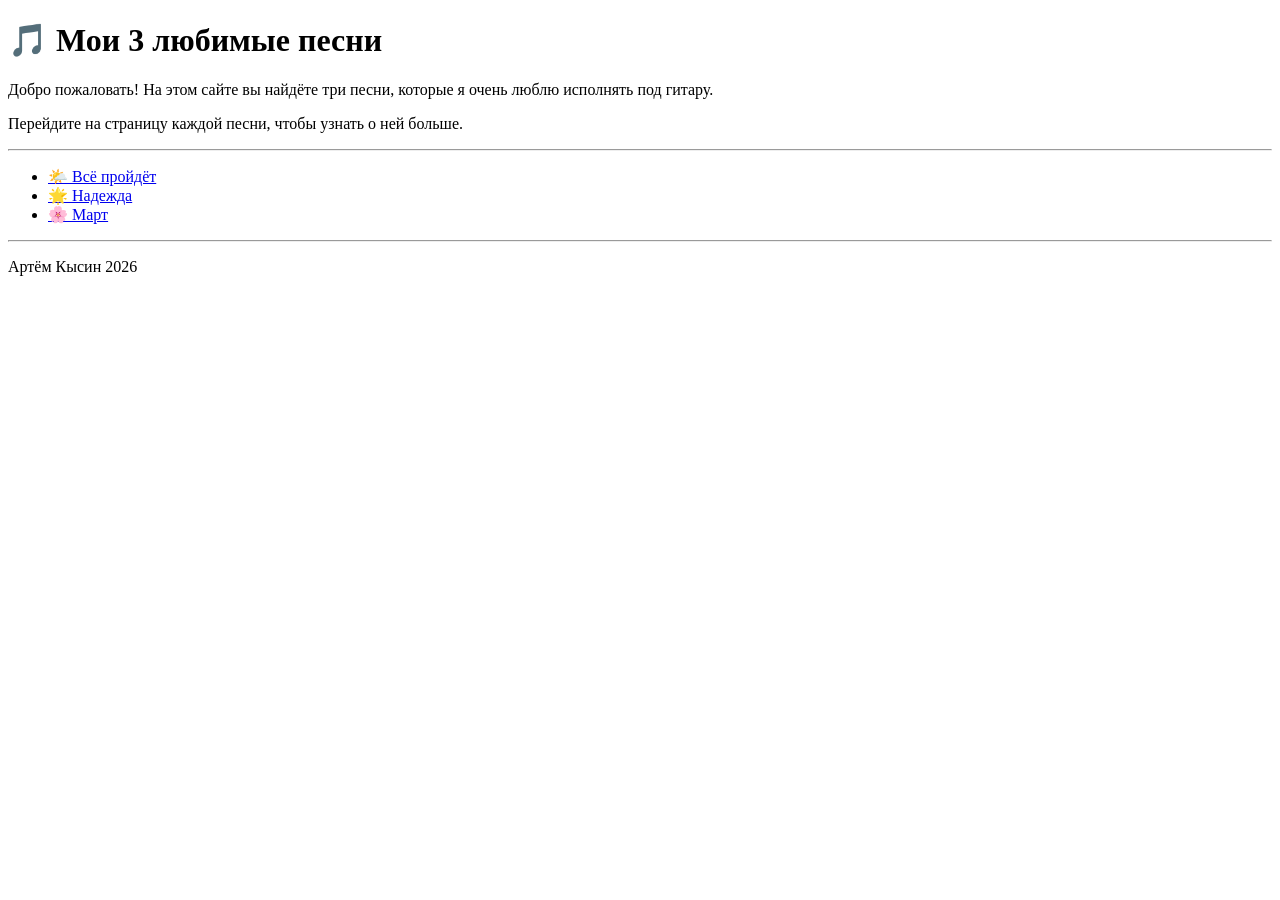
<file: index.html>
<!DOCTYPE html>
<html lang="ru">
<head>
    <meta charset="UTF-8">

    <title>3 любимые песни</title>
</head>
<body>

    <h1>🎵 Мои 3 любимые песни</h1>
    <p>Добро пожаловать! На этом сайте вы найдёте три песни, которые я очень люблю исполнять под гитару.</p>
    <p>Перейдите на страницу каждой песни, чтобы узнать о ней больше.</p>

    <hr>

    <ul>
        <li><a href="vse-proydet.html">🌤️ Всё пройдёт</a></li>
        <li><a href="nadezhda.html">🌟 Надежда</a></li>
        <li><a href="mart.html">🌸 Март</a></li>
    </ul>

    <hr>
    <footer>
        <p>Артём Кысин 2026</p>
    </footer>

    </body>
</html>
</file>
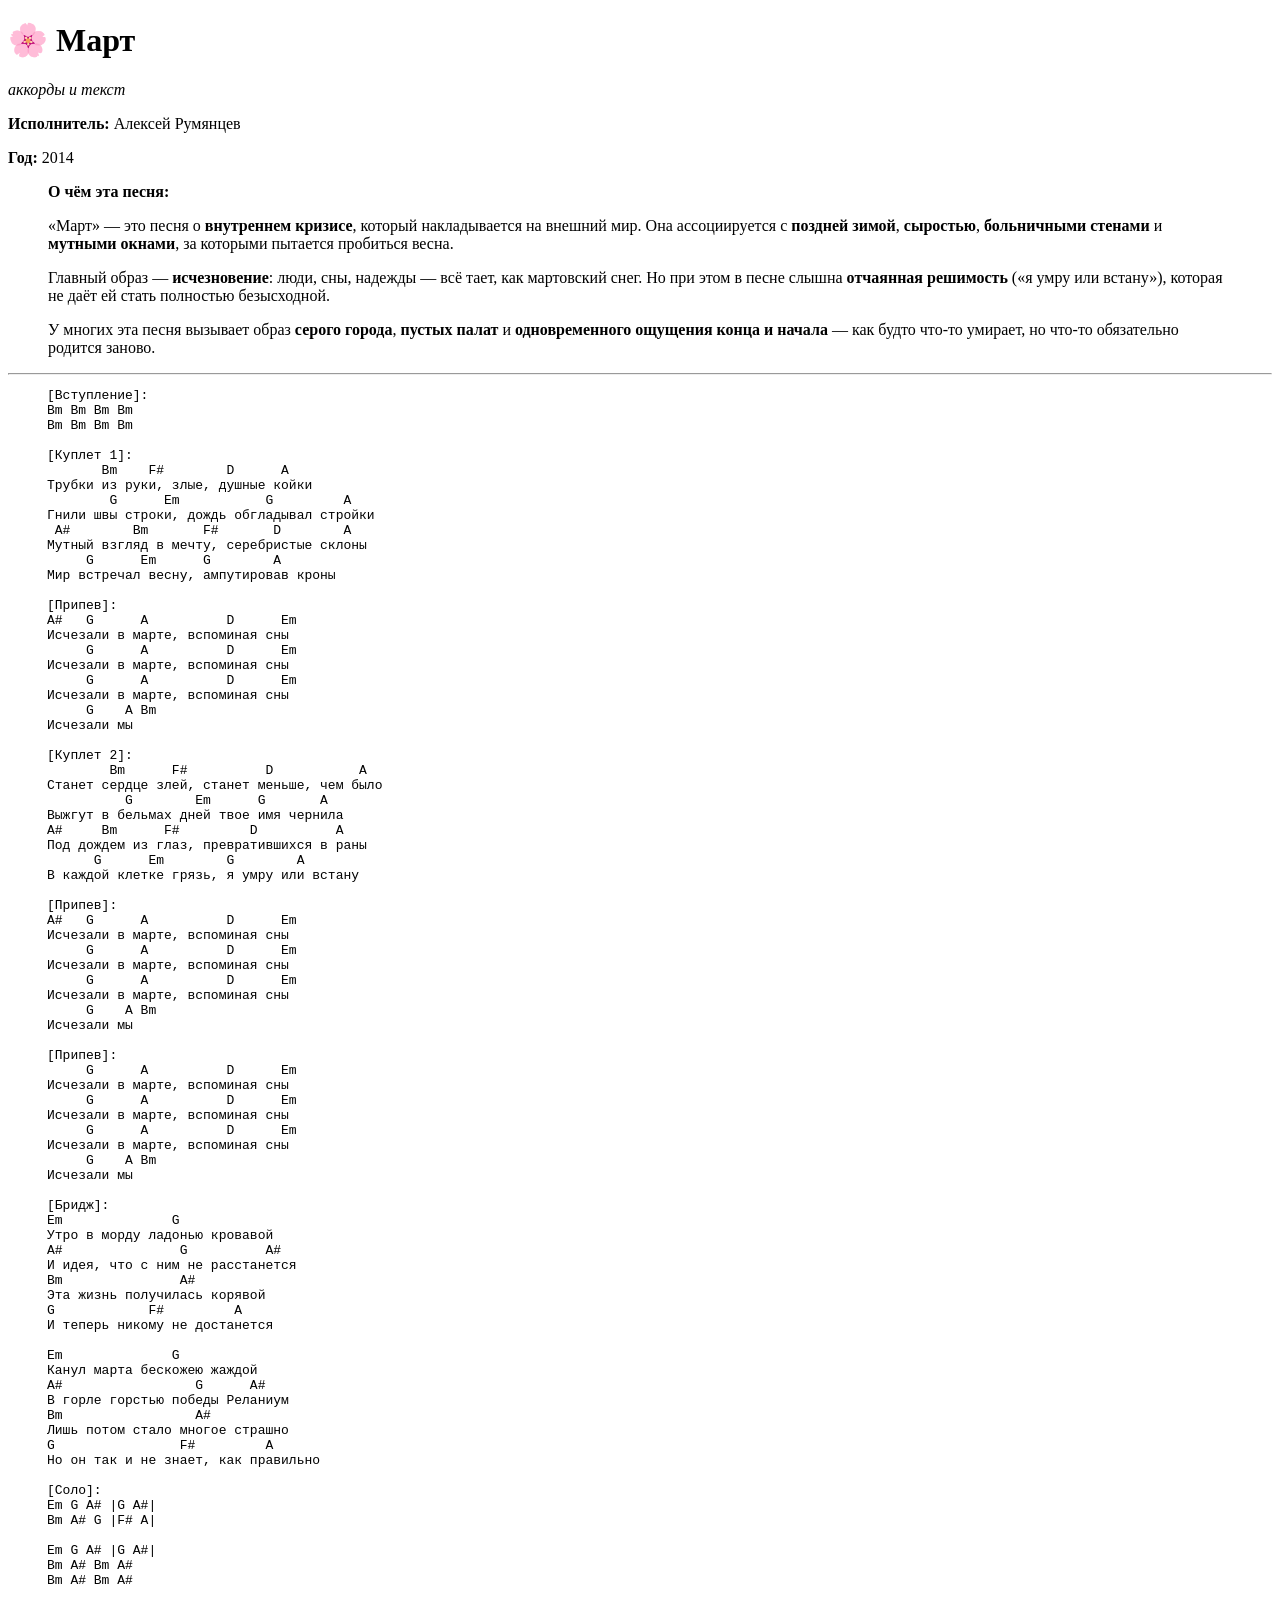
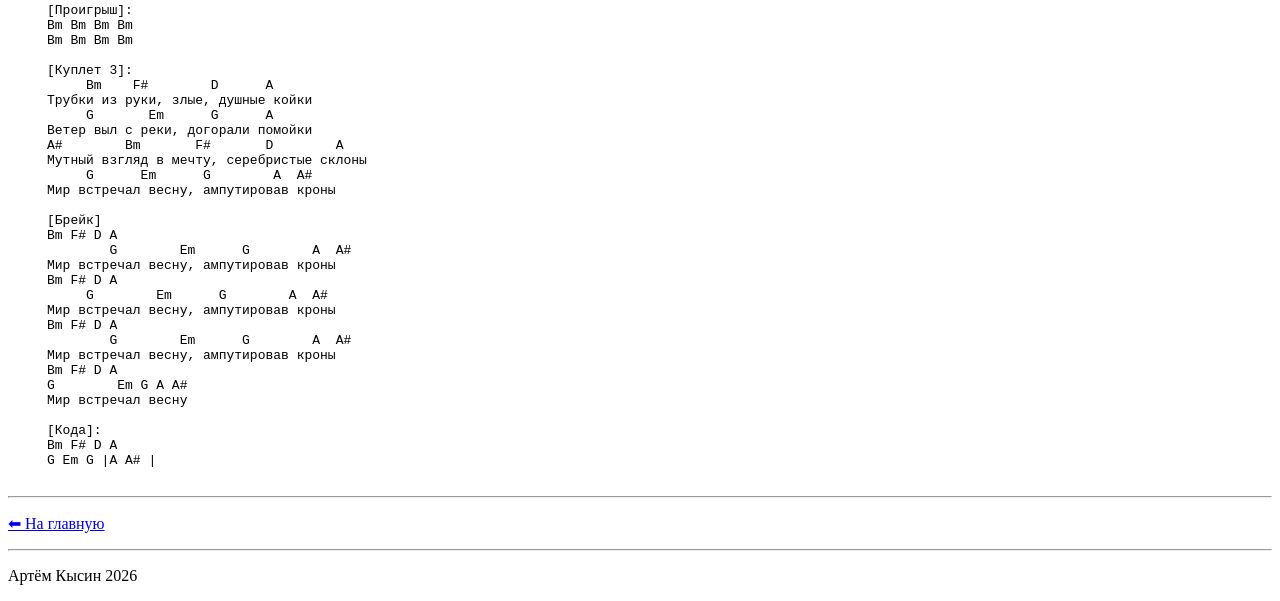
<file: mart.html>
<!DOCTYPE html>
<html lang="ru">
<head>
    <meta charset="UTF-8">

    <title>3 любимые песни</title>
</head>
<body>

    <h1>🌸 Март</h1>
    <p><em>аккорды и текст</em></p>
     <p><strong>Исполнитель:</strong> Алексей Румянцев</p>
     <p><strong>Год:</strong> 2014</p>
    <blockquote>
        <p><strong>О чём эта песня:</strong></p>
        <p>
            «Март» — это песня о <strong>внутреннем кризисе</strong>, который накладывается
            на внешний мир. Она ассоциируется с <strong>поздней зимой</strong>,
            <strong>сыростью</strong>, <strong>больничными стенами</strong> и
            <strong>мутными окнами</strong>, за которыми пытается пробиться весна.
        </p>
        <p>
            Главный образ — <strong>исчезновение</strong>: люди, сны, надежды — всё
            тает, как мартовский снег. Но при этом в песне слышна <strong>отчаянная
            решимость</strong> («я умру или встану»), которая не даёт ей стать
            полностью безысходной.
        </p>
        <p>
            У многих эта песня вызывает образ <strong>серого города</strong>,
            <strong>пустых палат</strong> и <strong>одновременного ощущения конца
            и начала</strong> — как будто что-то умирает, но что-то обязательно
            родится заново.
        </p>
    </blockquote>

    <hr>

    <pre>
     [Вступление]:
     Bm Bm Bm Bm
     Bm Bm Bm Bm

     [Куплет 1]:
            Bm    F#        D      A
     Трубки из руки, злые, душные койки
             G      Em           G         A
     Гнили швы строки, дождь обгладывал стройки
      A#        Bm       F#       D        A
     Мутный взгляд в мечту, серебристые склоны
          G      Em      G        A
     Мир встречал весну, ампутировав кроны

     [Припев]:
     A#   G      A          D      Em
     Исчезали в марте, вспоминая сны
          G      A          D      Em
     Исчезали в марте, вспоминая сны
          G      A          D      Em
     Исчезали в марте, вспоминая сны
          G    A Bm
     Исчезали мы

     [Куплет 2]:
             Bm      F#          D           A
     Станет сердце злей, станет меньше, чем было
               G        Em      G       A
     Выжгут в бельмах дней твое имя чернила
     A#     Bm      F#         D          A
     Под дождем из глаз, превратившихся в раны
           G      Em        G        A
     В каждой клетке грязь, я умру или встану

     [Припев]:
     A#   G      A          D      Em
     Исчезали в марте, вспоминая сны
          G      A          D      Em
     Исчезали в марте, вспоминая сны
          G      A          D      Em
     Исчезали в марте, вспоминая сны
          G    A Bm
     Исчезали мы

     [Припев]:
          G      A          D      Em
     Исчезали в марте, вспоминая сны
          G      A          D      Em
     Исчезали в марте, вспоминая сны
          G      A          D      Em
     Исчезали в марте, вспоминая сны
          G    A Bm
     Исчезали мы

     [Бридж]:
     Em              G
     Утро в морду ладонью кровавой
     A#               G          A#
     И идея, что с ним не расстанется
     Bm               A#
     Эта жизнь получилась корявой
     G            F#         A
     И теперь никому не достанется

     Em              G
     Канул марта бескожею жаждой
     A#                 G      A#
     В горле горстью победы Реланиум
     Bm                 A#
     Лишь потом стало многое страшно
     G                F#         A
     Но он так и не знает, как правильно

     [Соло]:
     Em G A# |G A#|
     Bm A# G |F# A|

     Em G A# |G A#|
     Bm A# Bm A#
     Bm A# Bm A#

     [Проигрыш]:
     Bm Bm Bm Bm
     Bm Bm Bm Bm

     [Куплет 3]:
          Bm    F#        D      A
     Трубки из руки, злые, душные койки
          G       Em      G      A
     Ветер выл с реки, догорали помойки
     A#        Bm       F#       D        A
     Мутный взгляд в мечту, серебристые склоны
          G      Em      G        A  A#
     Мир встречал весну, ампутировав кроны

     [Брейк]
     Bm F# D A
             G        Em      G        A  A#
     Мир встречал весну, ампутировав кроны
     Bm F# D A
          G        Em      G        A  A#
     Мир встречал весну, ампутировав кроны
     Bm F# D A
             G        Em      G        A  A#
     Мир встречал весну, ампутировав кроны
     Bm F# D A
     G        Em G A A#
     Мир встречал весну

     [Кода]:
     Bm F# D A
     G Em G |A A# |
    </pre>

    <hr>
    <p><a href="index.html">⬅ На главную</a></p>
    
    <hr>

     <footer>
         <p>Артём Кысин 2026</p>
     </footer>

</body>
</html>
</file>
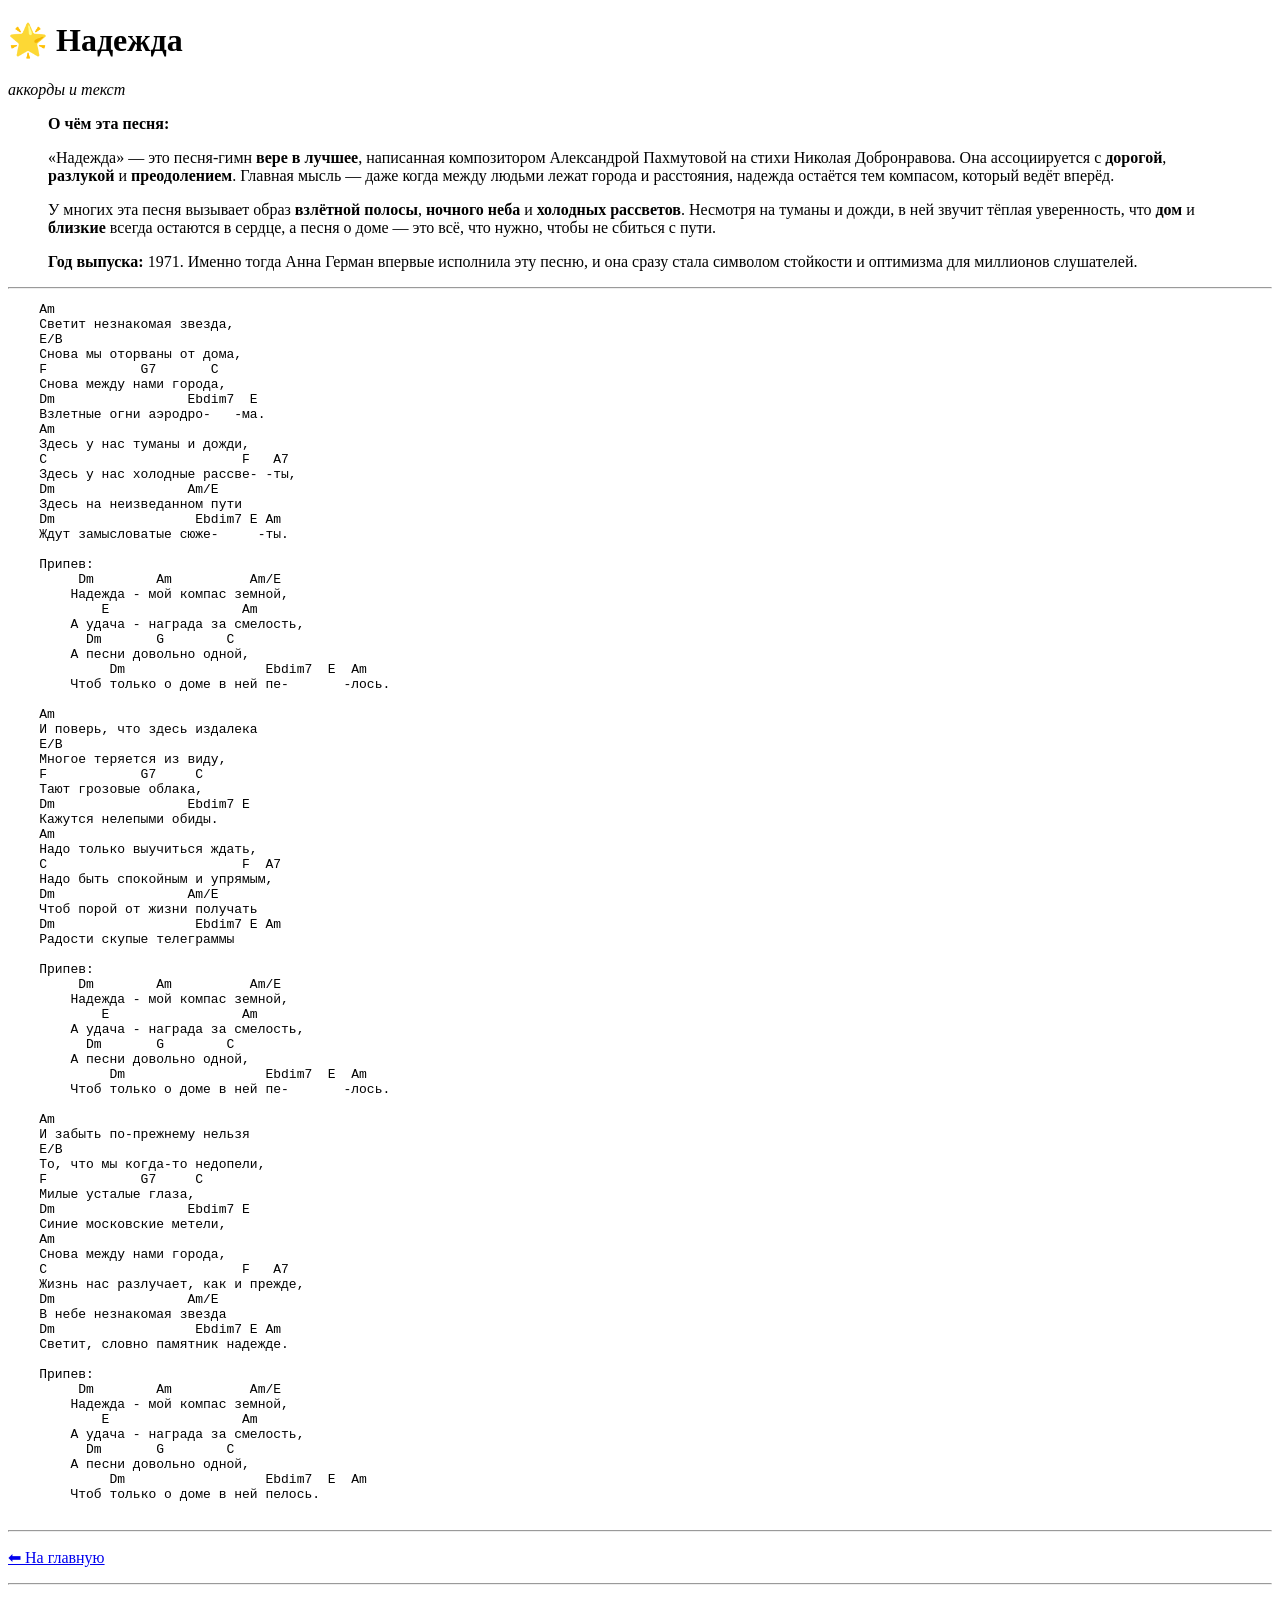
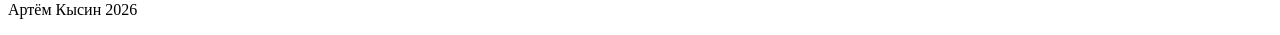
<file: nadezhda.html>
<!DOCTYPE html>
<html lang="ru">
<head>
    <meta charset="UTF-8">

    <title>3 любимые песни</title>
</head>
<body>

    <h1>🌟 Надежда</h1>
    <p><em>аккорды и текст</em></p>

    <blockquote>
        <p><strong>О чём эта песня:</strong></p>
        <p>
            «Надежда» — это песня-гимн <strong>вере в лучшее</strong>, написанная
            композитором Александрой Пахмутовой на стихи Николая Добронравова.
            Она ассоциируется с <strong>дорогой</strong>, <strong>разлукой</strong>
            и <strong>преодолением</strong>. Главная мысль — даже когда между
            людьми лежат города и расстояния, надежда остаётся тем компасом,
            который ведёт вперёд.
        </p>
        <p>
            У многих эта песня вызывает образ <strong>взлётной полосы</strong>,
            <strong>ночного неба</strong> и <strong>холодных рассветов</strong>.
            Несмотря на туманы и дожди, в ней звучит тёплая уверенность, что
            <strong>дом</strong> и <strong>близкие</strong> всегда остаются в сердце,
            а песня о доме — это всё, что нужно, чтобы не сбиться с пути.
        </p>
        <p>
            <strong>Год выпуска:</strong> 1971. Именно тогда Анна Герман впервые
            исполнила эту песню, и она сразу стала символом стойкости и оптимизма
            для миллионов слушателей.
        </p>
    </blockquote>

    <hr>

    <pre>
    Am
    Светит незнакомая звезда,
    E/B
    Снова мы оторваны от дома,
    F            G7       C
    Снова между нами города,
    Dm                 Ebdim7  E
    Взлетные огни аэродро-   -ма.
    Am
    Здесь у нас туманы и дожди,
    C                         F   A7
    Здесь у нас холодные рассве- -ты,
    Dm                 Am/E
    Здесь на неизведанном пути
    Dm                  Ebdim7 E Am
    Ждут замысловатые сюже-     -ты.

    Припев:
         Dm        Am          Am/E
	Надежда - мой компас земной,
            E                 Am
	А удача - награда за смелость,
          Dm       G        C
	А песни довольно одной,
             Dm                  Ebdim7  E  Am
	Чтоб только о доме в ней пе-       -лось.

    Am
    И поверь, что здесь издалека
    E/B
    Многое теряется из виду,
    F            G7     C
    Тают грозовые облака,
    Dm                 Ebdim7 E
    Кажутся нелепыми обиды.
    Am
    Надо только выучиться ждать,
    C                         F  A7
    Надо быть спокойным и упрямым,
    Dm                 Am/E
    Чтоб порой от жизни получать
    Dm                  Ebdim7 E Am
    Радости скупые телеграммы

    Припев:
         Dm        Am          Am/E
	Надежда - мой компас земной,
            E                 Am
	А удача - награда за смелость,
          Dm       G        C
	А песни довольно одной,
             Dm                  Ebdim7  E  Am
	Чтоб только о доме в ней пе-       -лось.

    Am
    И забыть по-прежнему нельзя
    E/B
    То, что мы когда-то недопели,
    F            G7     C
    Милые усталые глаза,
    Dm                 Ebdim7 E
    Синие московские метели,
    Am
    Снова между нами города,
    C                         F   A7
    Жизнь нас разлучает, как и прежде,
    Dm                 Am/E
    В небе незнакомая звезда
    Dm                  Ebdim7 E Am
    Светит, словно памятник надежде.

    Припев:
         Dm        Am          Am/E
	Надежда - мой компас земной,
            E                 Am
	А удача - награда за смелость,
          Dm       G        C
	А песни довольно одной,
             Dm                  Ebdim7  E  Am
	Чтоб только о доме в ней пелось.
    </pre>

    <hr>
    <p><a href="index.html">⬅ На главную</a></p>

    <hr>

     <footer>
         <p>Артём Кысин 2026</p>
     </footer>

</body>
</html>
</file>
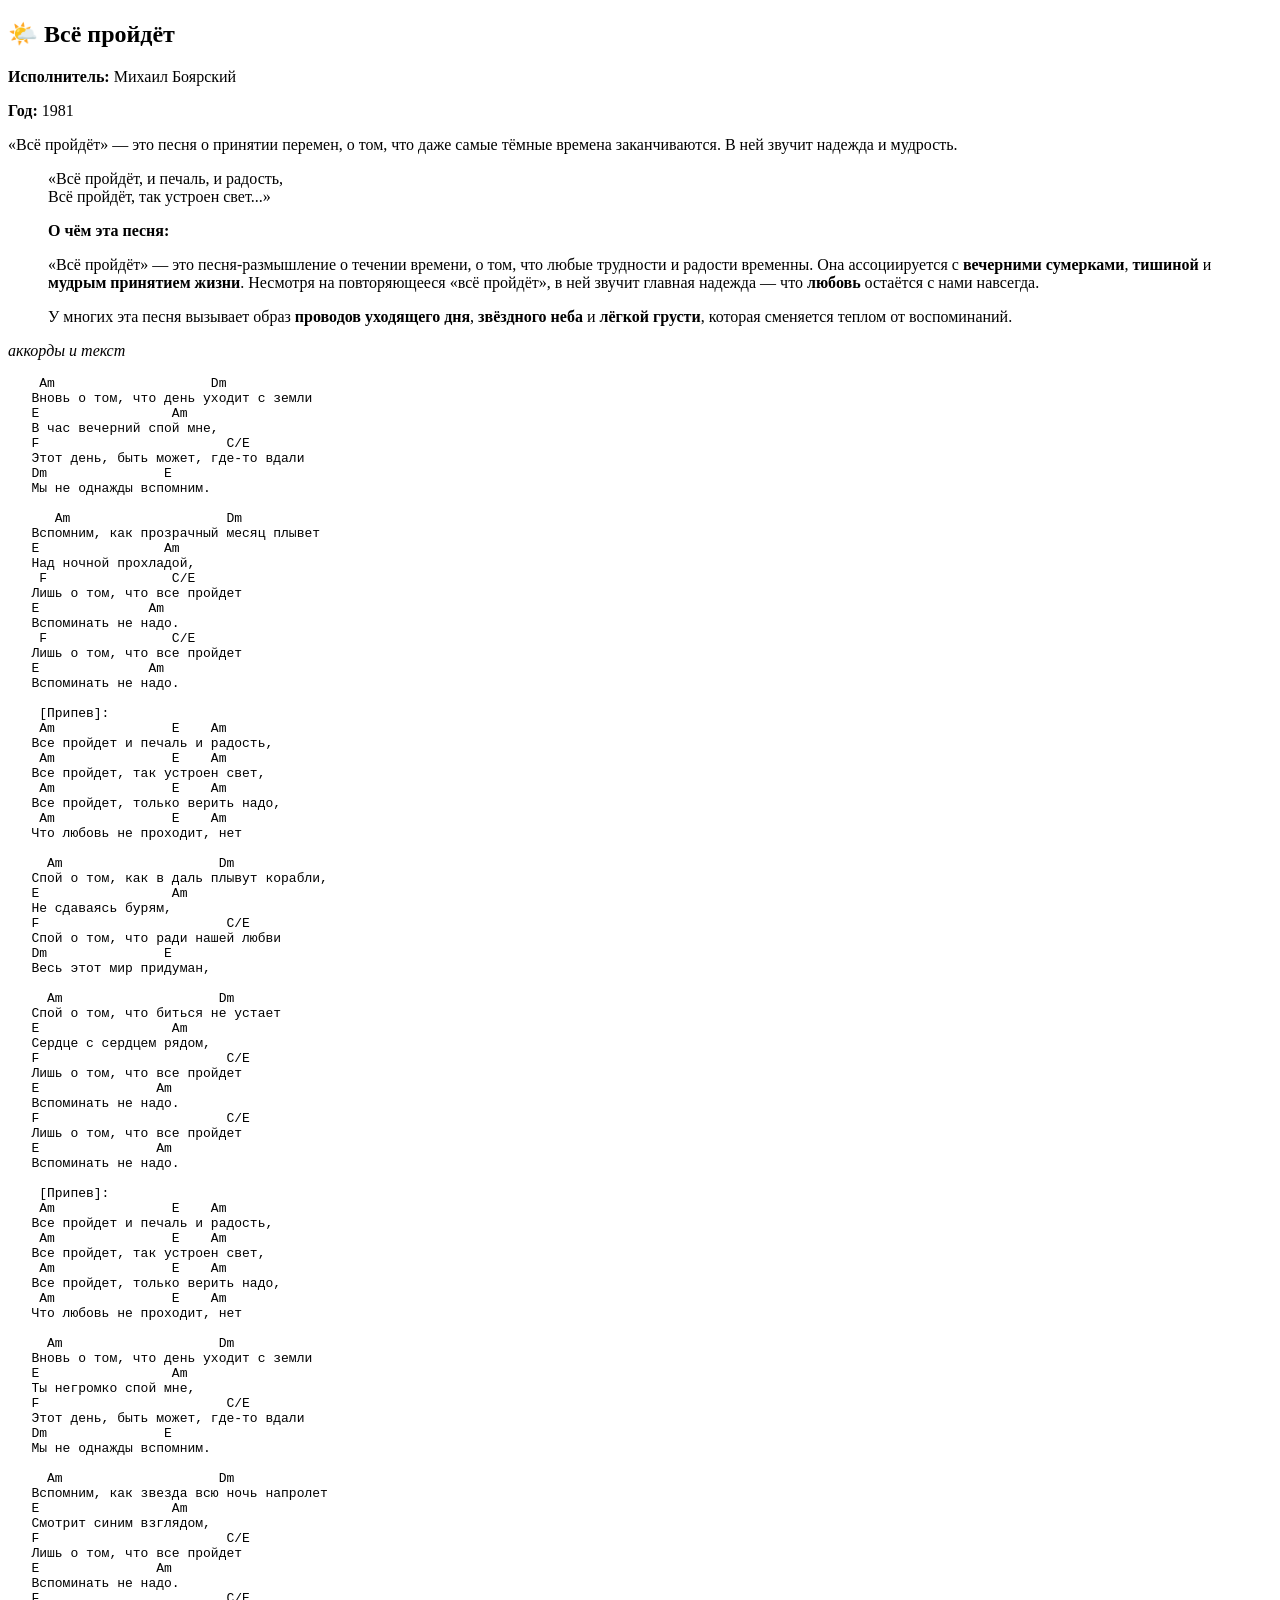
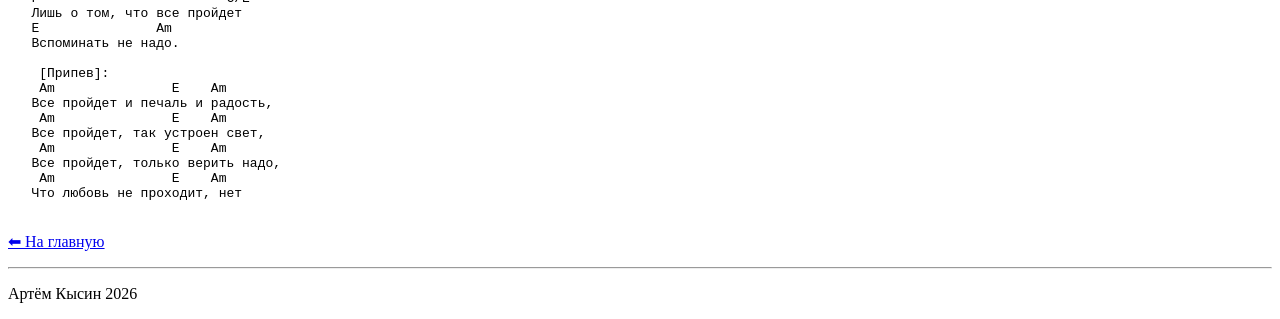
<file: vse-proydet.html>
<!DOCTYPE html>
<html lang="ru">
<head>
    <meta charset="UTF-8">

    <title>3 любимые песни</title>
</head>
<body>

     <h2>🌤️ Всё пройдёт</h2>
     <p><strong>Исполнитель:</strong> Михаил Боярский</p>
     <p><strong>Год:</strong> 1981</p>
     <p>«Всё пройдёт» — это песня о принятии перемен, о том, что даже самые тёмные времена заканчиваются. В ней звучит надежда и мудрость.</p>
     <blockquote>
     «Всё пройдёт, и печаль, и радость,<br>
     Всё пройдёт, так устроен свет...»
     </blockquote>

     <blockquote>
        <p><strong>О чём эта песня:</strong></p>
        <p>
            «Всё пройдёт» — это песня-размышление о течении времени, о том, что любые
            трудности и радости временны. Она ассоциируется с <strong>вечерними сумерками</strong>,
            <strong>тишиной</strong> и <strong>мудрым принятием жизни</strong>.
            Несмотря на повторяющееся «всё пройдёт», в ней звучит главная надежда —
            что <strong>любовь</strong> остаётся с нами навсегда.
        </p>
        <p>
            У многих эта песня вызывает образ <strong>проводов уходящего дня</strong>,
            <strong>звёздного неба</strong> и <strong>лёгкой грусти</strong>, которая
            сменяется теплом от воспоминаний.
        </p>
    </blockquote>

     <p><em>аккорды и текст</em></p>

    <pre>
    Am                    Dm
   Вновь о том, что день уходит с земли
   E                 Am
   В час вечерний спой мне,
   F                        C/E
   Этот день, быть может, где-то вдали
   Dm               E
   Мы не однажды вспомним.

      Am                    Dm
   Вспомним, как прозрачный месяц плывет
   E                Am
   Над ночной прохладой,
    F                C/E
   Лишь о том, что все пройдет
   E              Am
   Вспоминать не надо.
    F                C/E
   Лишь о том, что все пройдет
   E              Am
   Вспоминать не надо.

    [Припев]:
    Am               E    Am
   Все пройдет и печаль и радость,
    Am               E    Am
   Все пройдет, так устроен свет,
    Am               E    Am
   Все пройдет, только верить надо,
    Am               E    Am
   Что любовь не проходит, нет

     Am                    Dm
   Спой о том, как в даль плывут корабли,
   E                 Am
   Не сдаваясь бурям,
   F                        C/E
   Спой о том, что ради нашей любви
   Dm               E
   Весь этот мир придуман,

     Am                    Dm
   Спой о том, что биться не устает
   E                 Am
   Сердце с сердцем рядом,
   F                        C/E
   Лишь о том, что все пройдет
   E               Am
   Вспоминать не надо.
   F                        C/E
   Лишь о том, что все пройдет
   E               Am
   Вспоминать не надо.

    [Припев]:
    Am               E    Am
   Все пройдет и печаль и радость,
    Am               E    Am
   Все пройдет, так устроен свет,
    Am               E    Am
   Все пройдет, только верить надо,
    Am               E    Am
   Что любовь не проходит, нет

     Am                    Dm
   Вновь о том, что день уходит с земли
   E                 Am
   Ты негромко спой мне,
   F                        C/E
   Этот день, быть может, где-то вдали
   Dm               E
   Мы не однажды вспомним.

     Am                    Dm
   Вспомним, как звезда всю ночь напролет
   E                 Am
   Смотрит синим взглядом,
   F                        C/E
   Лишь о том, что все пройдет
   E               Am
   Вспоминать не надо.
   F                        C/E
   Лишь о том, что все пройдет
   E               Am
   Вспоминать не надо.

    [Припев]:
    Am               E    Am
   Все пройдет и печаль и радость,
    Am               E    Am
   Все пройдет, так устроен свет,
    Am               E    Am
   Все пройдет, только верить надо,
    Am               E    Am
   Что любовь не проходит, нет
    </pre>

     <p><a href="index.html">⬅ На главную</a></p>

     <hr>

     <footer>
         <p>Артём Кысин 2026</p>
     </footer>

</body>
</html>
</file>
